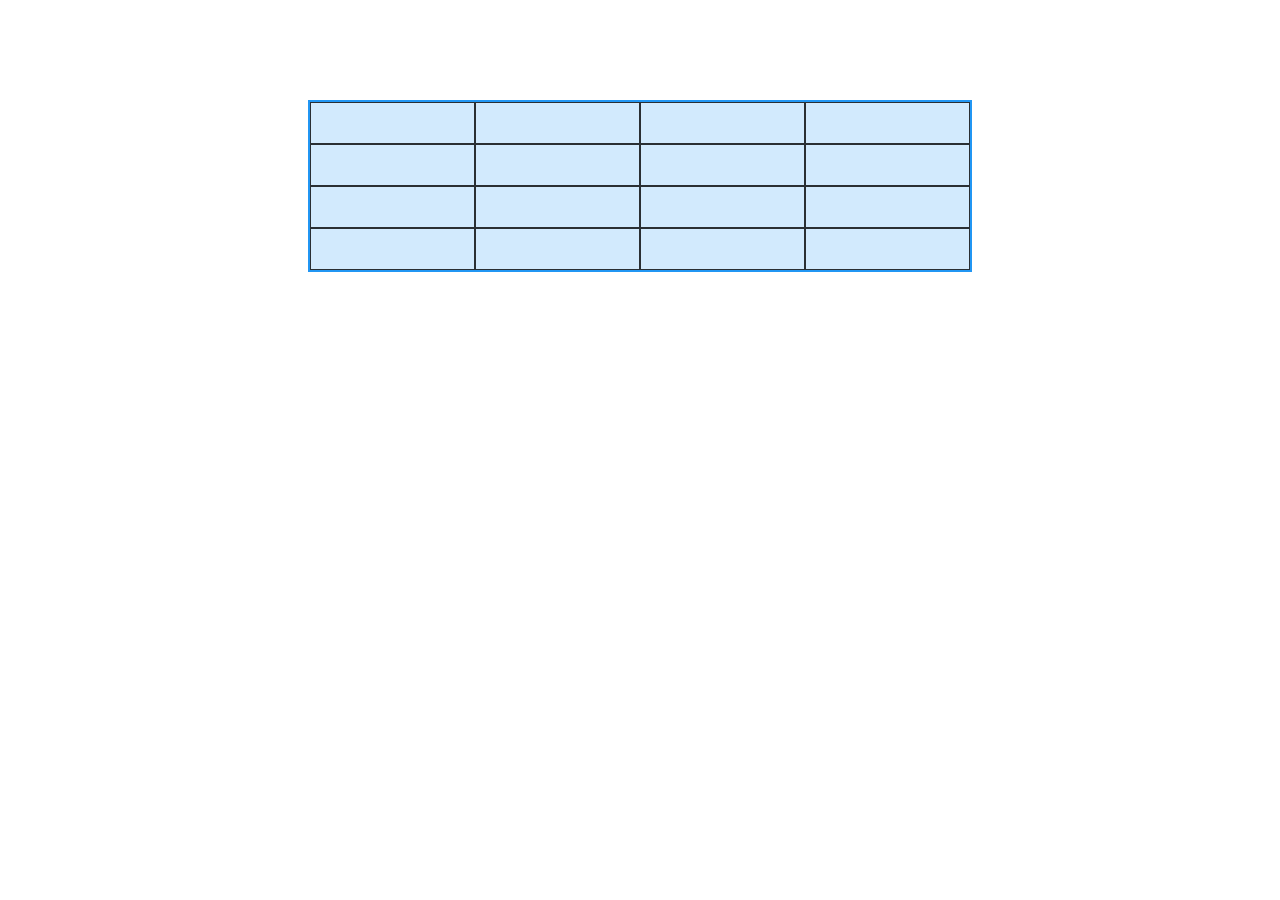
<file: templates/index.html>
<!DOCTYPE html>
<html>

<head>
    <title>Wumpus Game</title>
    <link rel="stylesheet" href="../static/styles.css">
    <script src="https://cdn.socket.io/4.0.1/socket.io.min.js"></script>
</head>

<body>
    <div class="grid-container" onclick="handleGridClick(event)">
        <div class="grid-item" id="grid-item0">
            <div id="grid-item0-effects"></div>
            <div id="grid-item0-player"></div>
        </div>
        <div class="grid-item" id="grid-item1">
            <div id="grid-item1-effects"></div>
            <div id="grid-item1-player"></div>
        </div>
        <div class="grid-item" id="grid-item2">
            <div id="grid-item2-effects"></div>
            <div id="grid-item2-player"></div>
        </div>
        <div class="grid-item" id="grid-item3">
            <div id="grid-item3-effects"></div>
            <div id="grid-item3-player"></div>
        </div>
        <div class="grid-item" id="grid-item4">
            <div id="grid-item4-effects"></div>
            <div id="grid-item4-player"></div>
        </div>
        <div class="grid-item" id="grid-item5">
            <div id="grid-item5-effects"></div>
            <div id="grid-item5-player"></div>
        </div>
        <div class="grid-item" id="grid-item6">
            <div id="grid-item6-effects"></div>
            <div id="grid-item6-player"></div>
        </div>
        <div class="grid-item" id="grid-item7">
            <div id="grid-item7-effects"></div>
            <div id="grid-item7-player"></div>
        </div>
        <div class="grid-item" id="grid-item8">
            <div id="grid-item8-effects"></div>
            <div id="grid-item8-player"></div>
        </div>
        <div class="grid-item" id="grid-item9">
            <div id="grid-item9-effects"></div>
            <div id="grid-item9-player"></div>
        </div>
        <div class="grid-item" id="grid-item10">
            <div id="grid-item10-effects"></div>
            <div id="grid-item10-player"></div>
        </div>
        <div class="grid-item" id="grid-item11">
            <div id="grid-item11-effects"></div>
            <div id="grid-item11-player"></div>
        </div>
        <div class="grid-item" id="grid-item12">
            <div id="grid-item12-effects"></div>
            <div id="grid-item12-player"></div>
        </div>
        <div class="grid-item" id="grid-item13">
            <div id="grid-item13-effects"></div>
            <div id="grid-item13-player"></div>
        </div>
        <div class="grid-item" id="grid-item14">
            <div id="grid-item14-effects"></div>
            <div id="grid-item14-player"></div>
        </div>
        <div class="grid-item" id="grid-item15">
            <div id="grid-item15-effects"></div>
            <div id="grid-item15-player"></div>
        </div>
    </div>
    <script src="../static/script.js"> </script>
</body>

</html>
</file>
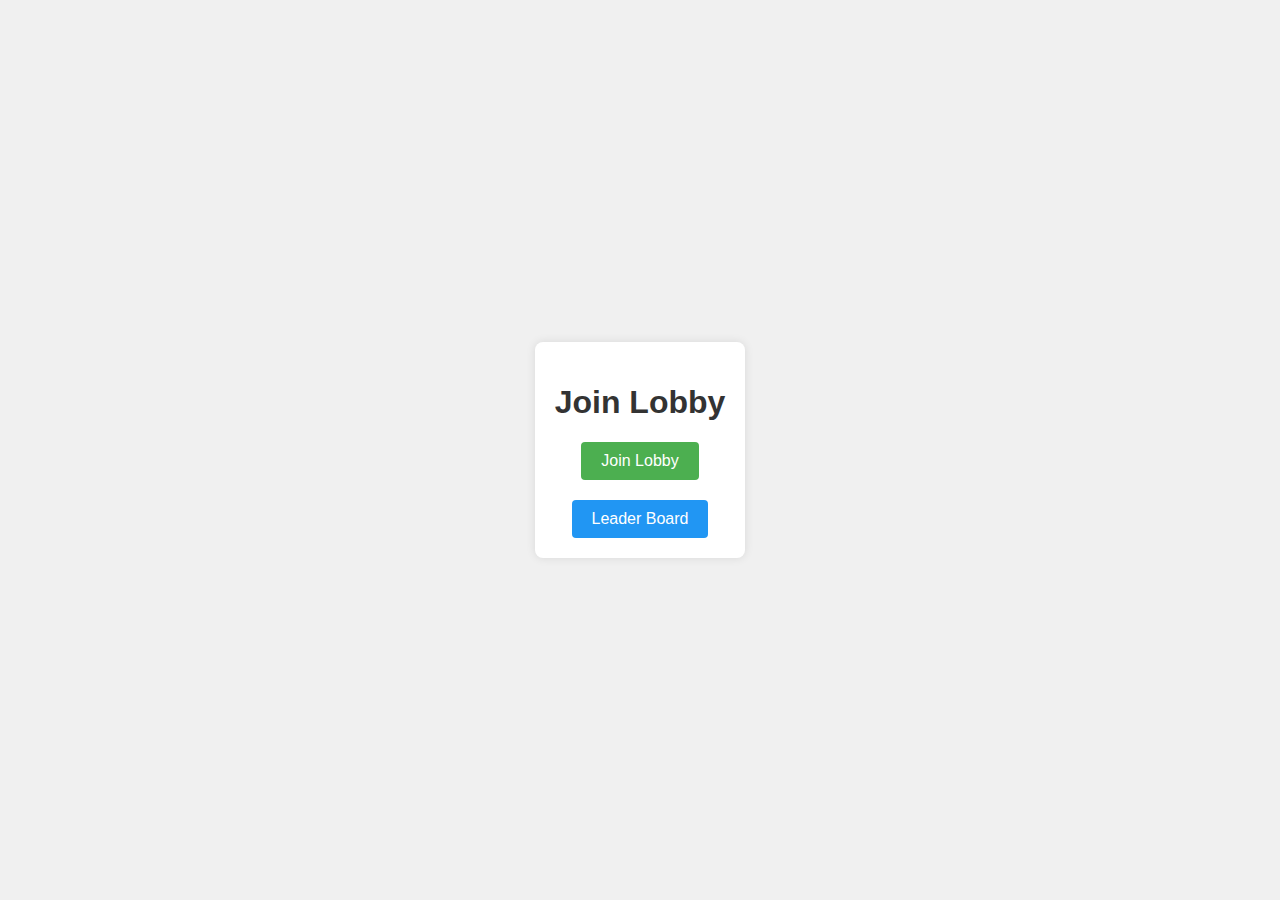
<file: templates/joinlobby.html>
<!DOCTYPE html>
<html lang="en">
<head>
    <meta charset="UTF-8">
    <meta name="viewport" content="width=device-width, initial-scale=1.0">
    <link rel="stylesheet" href="../static/styless.css">
    <title>Join Lobby</title>
</head>
<body>
    <div class="container">
        <h1>Join Lobby</h1>
        <form id="joinForm">
            <button type="submit" class="join-lobby-btn1">Join Lobby</button>
        </form>
        <form id="leaderboardForm">
            <button type="submit" class="leaderboard-btn">Leader Board</button>
        </form>
    </div>
    <script>
        const joinlobbyForm = document.getElementById('joinForm');
        joinlobbyForm.addEventListener('submit', async (e) => {
            e.preventDefault();
            
            // Make an AJAX request to the server
            const response = await fetch('/joinlobby', {
                method: 'POST',  // You can change this to 'GET' if appropriate
                headers: {
                    'Content-Type': 'application/json',
                },
                // Add any data you want to send to the server here
                body: JSON.stringify({
                    // Example data
                    key: 'value',
                }),
            });

            // Check if the request was successful
            if (response.ok) {
                // Redirect to the game page or handle the response accordingly
                window.location.href = '/game';  // Change '/game' to the actual route
            } else {
                // Handle the error or show a message to the user
                console.error('Failed to join lobby:', response.statusText);
            }
        });

        const leaderboardForm = document.getElementById('leaderboardForm');
        leaderboardForm.addEventListener('submit', async (e) => {
            e.preventDefault();
            
            // Make an AJAX request to the server
            const response = await fetch('/leaderboard', {
                method: 'POST',  // You can change this to 'GET' if appropriate
                headers: {
                    'Content-Type': 'application/json',
                },
                // Add any data you want to send to the server here
                body: JSON.stringify({
                    // Example data
                    key: 'value',
                }),
            });

            // Check if the request was successful
            if (response.ok) {
                // Redirect to the game page or handle the response accordingly
                window.location.href = '/leaderboard';  // Change '/game' to the actual route
            } else {
                // Handle the error or show a message to the user
                console.error('Failed to join lobby:', response.statusText);
            }
        });
    </script>
</body>
</html>
</file>
<file: static/styles.css>
.grid-container {
    display: grid;
    grid-template-columns: auto auto auto auto;
    background-color: #2196F3;
    padding: 2px;
    margin: 100px 300px;
}

.grid-item {
    background-color: rgba(255, 255, 255, 0.8);
    border: 1px solid rgba(0, 0, 0, 0.8);
    padding: 20px;
    font-size: 30px;
    text-align: center;
}

.grid-item:hover {
    background-color: rgba(255, 255, 255, 1);
}
</file>
<file: static/styless.css>
body {
    font-family: 'Arial', sans-serif;
    background-color: #f0f0f0;
    margin: 0;
    padding: 0;
    display: flex;
    align-items: center;
    justify-content: center;
    height: 100vh;
}

.back-btn {
    background-color: #3498db;
    color: #fff;
    padding: 10px 20px;
    text-decoration: none;
    border-radius: 5px;
    margin-top: 20px;
    display: inline-block;
}

.back-btn:hover {
    background-color: #2980b9;
}

.container-leaderboard {
    max-width: 600px;
    margin: 100px auto;
    text-align: center;
    background-color: #fff;
    padding: 20px;
    border-radius: 8px;
    box-shadow: 0 0 10px rgba(0, 0, 0, 0.1);
}

.container {
    text-align: center;
    background-color: #fff;
    padding: 20px;
    border-radius: 8px;
    box-shadow: 0 0 10px rgba(0, 0, 0, 0.1);
}


h1 {
    color: #333;
}

form {
    margin-top: 20px;
}

button {
    padding: 10px 20px;
    font-size: 16px;
    cursor: pointer;
    border: none;
    border-radius: 4px;
    margin: 0 10px;
    transition: background-color 0.3s;
}

.join-lobby-btn1 {
    background-color: #4caf50;
    color: #fff;
}

.leaderboard-btn {
    background-color: #2196F3;
    color: #fff;
}

button:hover {
    background-color: #555;
}
</file>
